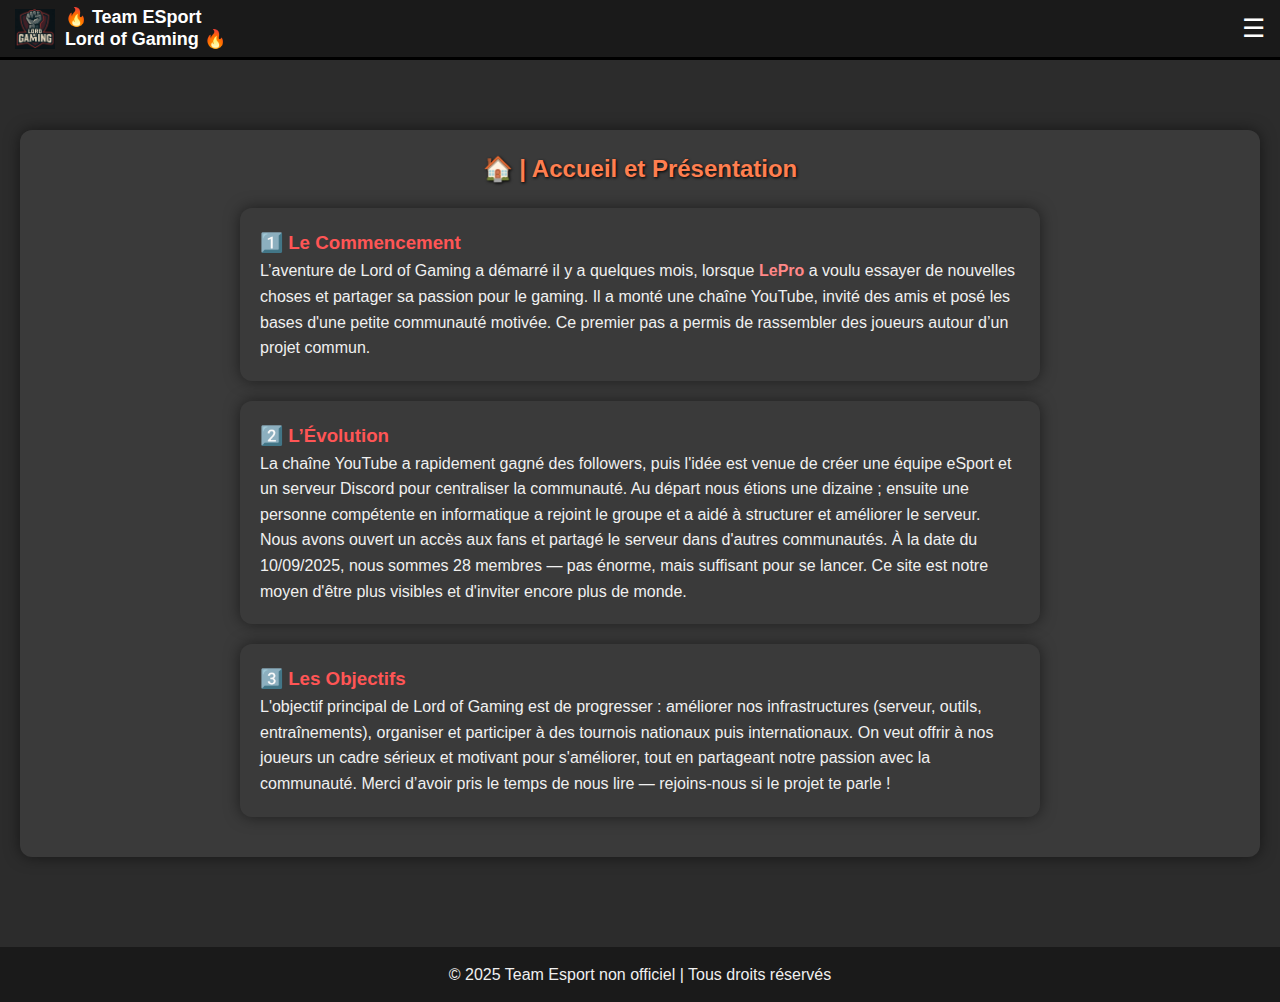
<file: index.html>
<!DOCTYPE html>
<html lang="fr">
<head>
  <meta charset="UTF-8">
  <meta name="viewport" content="width=device-width, initial-scale=1.0">

  <!-- Vérification Google Search Console -->
  <meta name="google-site-verification" content="tANKrTyMLBtRzxCN6AKqP046jzM50Hj4cIgLOepBTa8" />

  <!-- Titre SEO -->
  <title>Lord of Gaming Esport - Team eSport officielle</title>

  <!-- Meta description -->
  <meta name="description" content="Découvrez Lord of Gaming Esport : notre équipe, nos joueurs et nos objectifs. Suivez notre aventure sur YouTube, Discord et nos tournois eSport.">

  <!-- Mots-clés -->
  <meta name="keywords" content="Lord of Gaming, Esport, Team Gaming, Joueurs, YouTube, Discord, Équipe eSport, tournois">

  <!-- Auteur -->
  <meta name="author" content="Team Lord of Gaming">

  <!-- Open Graph (partage réseaux sociaux) -->
  <meta property="og:title" content="Lord of Gaming Esport - Team eSport officielle">
  <meta property="og:description" content="Rejoignez l’équipe Lord of Gaming Esport et découvrez nos joueurs, nos objectifs et notre communauté.">
  <meta property="og:image" content="https://elou-hr.github.io/Lord-of-Gaming-Esport/Logo%20lord%20of%20gaming.png">
  <meta property="og:url" content="https://elou-hr.github.io/Lord-of-Gaming-Esport/">
  <meta property="og:type" content="website">

  <!-- Favicon -->
  <link rel="icon" type="image/png" href="Logo lord of gaming.png">

  <!-- Lien CSS -->
  <link rel="stylesheet" href="style.css">
</head>

<body>

  <header>
    <div class="top-bar">
      <div class="top-left">
        <img src="Logo lord of gaming.png" alt="Logo du club" class="club-logo">
        <h1>🔥 Team ESport<br>Lord of Gaming 🔥</h1>
      </div>
      <div class="burger" onclick="toggleMenu()">☰</div>
    </div>

    <nav class="mobile-menu">
      <a href="index.html">🏠 | Accueil</a>
      <a href="joueurs.html">🧑‍🤝‍🧑 | Joueurs</a>
      <a href="actualite.html">📰 | Actualité</a>
      <a href="https://www.youtube.com/@LORDOFGAMING-i6r">▶️ | YouTube</a>
      <a href="https://discord.gg/Ah3bJD2EE"_blank">💬 | Discord</a>
    </nav>
  </header>

  <!-- MAIN -->
  <main>
    <!-- Présentation (section) -->
    <section id="presentation" class="section">
      <div class="container">
        <h2>🏠 | Accueil et Présentation</h2>

        <div class="team-card">
          <h3>1️⃣ Le Commencement</h3>
          <p>
            L’aventure de Lord of Gaming a démarré il y a quelques mois, lorsque
            <a href="https://www.youtube.com/@Lepro36ytb" target="_blank" rel="noopener noreferrer">LePro</a>
            a voulu essayer de nouvelles choses et partager sa passion pour le gaming. Il a monté une chaîne YouTube, invité des amis et posé les bases d'une petite communauté motivée. Ce premier pas a permis de rassembler des joueurs autour d’un projet commun.
          </p>
        </div>

        <div class="team-card">
          <h3>2️⃣ L’Évolution</h3>
          <p>
            La chaîne YouTube a rapidement gagné des followers, puis l'idée est venue de créer une équipe eSport et un serveur Discord pour centraliser la communauté. Au départ nous étions une dizaine ; ensuite une personne compétente en informatique a rejoint le groupe et a aidé à structurer et améliorer le serveur. Nous avons ouvert un accès aux fans et partagé le serveur dans d'autres communautés. À la date du 10/09/2025, nous sommes 28 membres — pas énorme, mais suffisant pour se lancer. Ce site est notre moyen d'être plus visibles et d'inviter encore plus de monde.
          </p>
        </div>

        <div class="team-card">
          <h3>3️⃣ Les Objectifs</h3>
          <p>
            L'objectif principal de Lord of Gaming est de progresser : améliorer nos infrastructures (serveur, outils, entraînements), organiser et participer à des tournois nationaux puis internationaux. On veut offrir à nos joueurs un cadre sérieux et motivant pour s'améliorer, tout en partageant notre passion avec la communauté. Merci d’avoir pris le temps de nous lire — rejoins-nous si le projet te parle !
          </p>
        </div>
      </div>
    </section>
  </main>

  <!-- FOOTER -->
  <footer>
    <p>&copy; 2025 Team Esport non officiel | Tous droits réservés</p>
  </footer>

  <!-- Script menu (s'assure que script existe) -->
  <script>
    // Si tu utilises script.js externe, pas besoin de ce bloc (tu peux garder le fichier).
    // Ce petit fallback permet d'ouvrir/fermer le menu si script.js n'est pas chargé.
    function toggleMenu() {
      const menu = document.querySelector('.mobile-menu');
      if (!menu) return;
      const isOpen = menu.style.display === 'flex';
      menu.style.display = isOpen ? 'none' : 'flex';
      menu.setAttribute('aria-hidden', isOpen ? 'true' : 'false');
    }

    // Accessibility: ouvrir le menu au clavier (Enter/Space) sur le burger
    document.addEventListener('keydown', function (e) {
      const burger = document.querySelector('.burger');
      if (!burger) return;
      if ((e.key === 'Enter' || e.key === ' ') && document.activeElement === burger) {
        e.preventDefault();
        toggleMenu();
      }
    });
  </script>
</body>
</html>
</file>
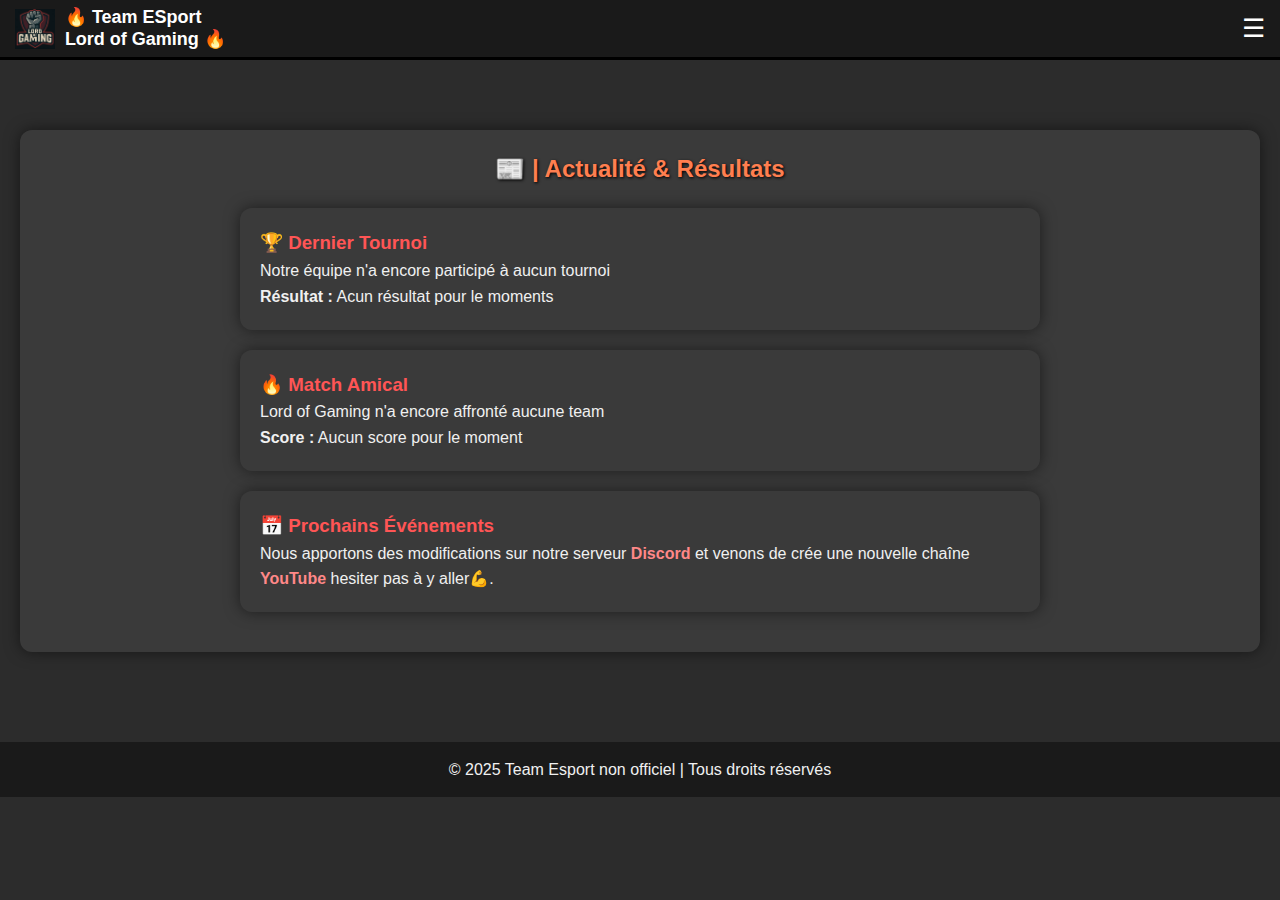
<file: actualite.html>
<!DOCTYPE html>
<html lang="fr">
<head>
  <meta charset="UTF-8">
  <meta name="viewport" content="width=device-width, initial-scale=1.0">

  <title>Lord of Gaming Esport - Actualité & Résultats</title>
  <meta name="description" content="Retrouvez toute l’actualité et les résultats de la Team eSport Lord of Gaming. Suivez nos tournois et performances.">

  <link rel="icon" type="image/png" href="Logo lord of gaming.png">
  <link rel="stylesheet" href="style.css">
</head>

<body>
  <header>
    <div class="top-bar">
      <div class="top-left">
        <img src="Logo lord of gaming.png" alt="Logo du club" class="club-logo">
        <h1>🔥 Team ESport<br>Lord of Gaming 🔥</h1>
      </div>
      <div class="burger" onclick="toggleMenu()">☰</div>
    </div>

    <nav class="mobile-menu">
      <a href="index.html">🏠 | Accueil</a>
      <a href="joueurs.html">🧑‍🤝‍🧑 | Joueurs</a>
      <a href="actualite.html">📰 | Actualité</a>
      <a href="http://www.youtube.com/@LordofgamingE-sport-J25E">▶️ | YouTube</a>
      <a href="https://discord.gg/K2dqxuaX"_blank">💬 | Discord</a>
    </nav>
  </header>

  <main>
    <section id="actualite">
      <h2>📰 | Actualité & Résultats</h2>

      <div class="team-card">
        <h3>🏆 Dernier Tournoi </h3>
        <p>Notre équipe n'a encore participé à aucun tournoi</p>
        <p><strong>Résultat :</strong> Acun résultat pour le moments </p>
      </div>

      <div class="team-card">
        <h3>🔥 Match Amical </h3>
        <p>Lord of Gaming n'a encore affronté aucune team </p>
        <p><strong>Score :</strong> Aucun score pour le moment </p>
      </div>

      <div class="team-card">
        <h3>📅 Prochains Événements</h3>
        <p>Nous apportons des modifications sur notre serveur <a href="https://discord.gg/K2dqxuaX">Discord</a> et venons de crée une nouvelle chaîne <a href="http://www.youtube.com/@LordofgamingE-sport-J25E">YouTube</a> hesiter pas à y aller💪.</p> 
      </div>
    </section>
  </main>

  <footer>
    <p>&copy; 2025 Team Esport non officiel | Tous droits réservés</p>
  </footer>

  <script src="script.js"></script>
</body>
</html>
</file>
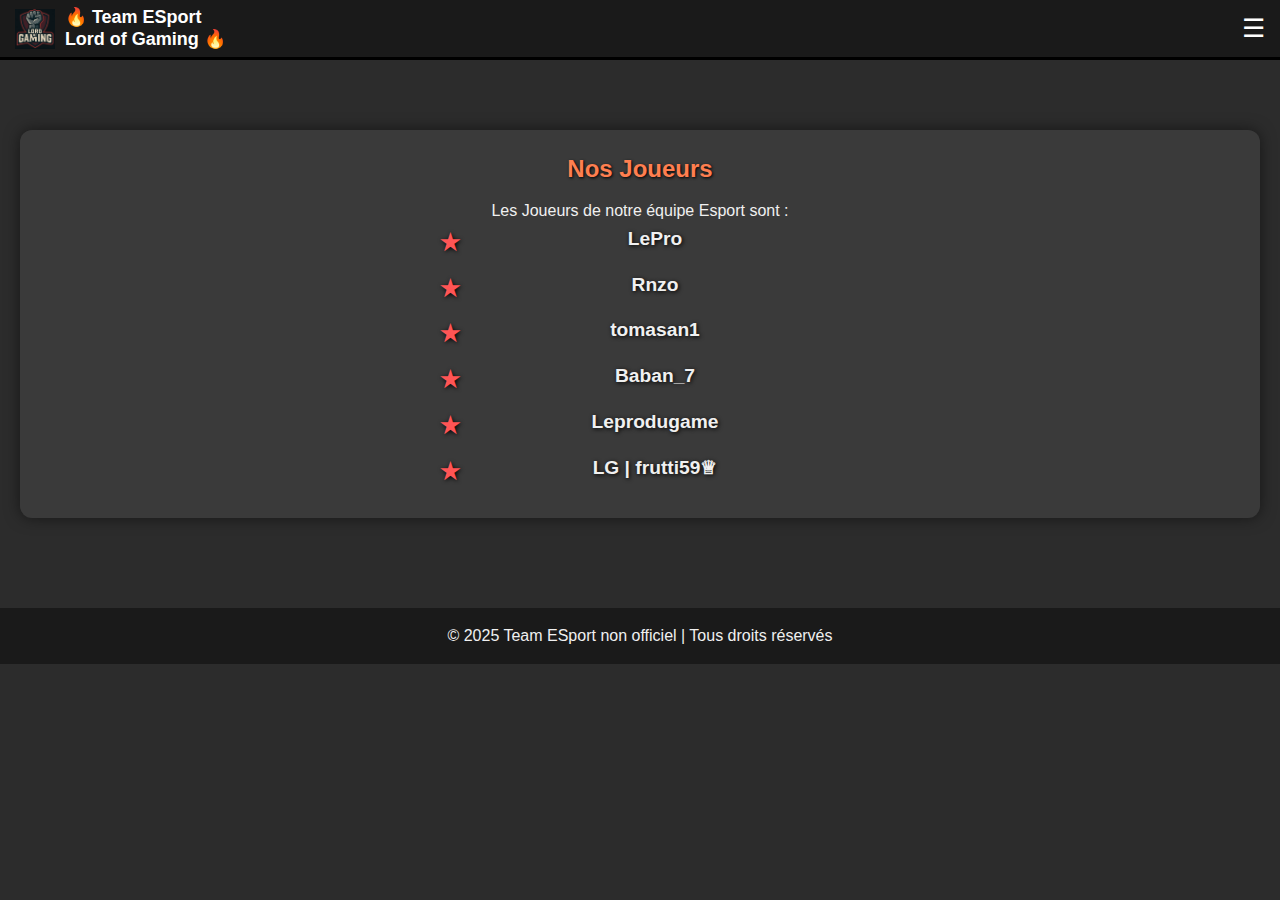
<file: joueurs.html>
<!DOCTYPE html>
<html lang="fr">
<head>
  <meta charset="UTF-8">
  <meta name="viewport" content="width=device-width, initial-scale=1.0">
  <title>Équipe Esport</title>
  <link rel="stylesheet" href="style.css">
</head>
<body>
  <header>
  <div class="top-bar">
    <!-- Logo + titre à gauche -->
    <div class="top-left">
      <img src="Logo lord of gaming.png" alt="Logo du club" class="club-logo">
      <h1>🔥 Team ESport<br>Lord of Gaming 🔥</h1>
    </div>

    <!-- Burger menu -->
    <div class="burger" onclick="toggleMenu()">☰</div>
  </div>

  <!-- Menu déroulant -->
  <nav class="mobile-menu" id="mobileMenu">
    <a href="index.html">Accueil</a>
    <a href="joueurs.html">Joueurs</a>
    <a href="#resultats">Résultats</a>
    <a href="#contact">Contact</a>
    <a href="https://www.youtube.com/" target="_blank">YouTube</a>
    <a href="https://discord.com/" target="_blank">Discord</a>
  </nav>
</header>



  <main>
    <section id="joueurs">
      <h2>Nos Joueurs</h2>
      <p>Les Joueurs de notre équipe Esport sont :</p>
      <ul class="player-list">
  	<li>LePro</li>
  	<li>Rnzo</li>
  	<li>tomasan1</li>
  	<li>Baban_7</li>
  	<li>Leprodugame</li>
  	<li>LG | frutti59♕</li>
      </ul>
  </main>

  <footer>
    <p>&copy; 2025 Team ESport non officiel | Tous droits réservés</p>
  </footer>
	<script>
function toggleMenu() {
  const menu = document.getElementById("mobileMenu");
  menu.style.display = (menu.style.display === "flex") ? "none" : "flex";
}
</script>


</body>
</html>
</file>
<file: style.css>
/* ============================= */
/*         RESET & BASE          */
/* ============================= */
* {
  margin: 0;
  padding: 0;
  box-sizing: border-box;
}

body {
  font-family: Arial, sans-serif;
  background: #2c2c2c;  /* fond gris sombre doux */
  color: #f0f0f0;        /* texte blanc cassé */
  line-height: 1.6;
  padding-top: 70px;      /* espace pour la barre fixe */
}

/* ============================= */
/*      BARRE DE NAVIGATION      */
/* ============================= */
.top-bar {
  width: 100%;
  height: 60px;
  background: #1a1a1a;    /* gris très foncé */
  display: flex;
  justify-content: space-between;
  align-items: center;
  padding: 0 15px;
  position: fixed;
  top: 0;
  left: 0;
  z-index: 3000;
  border-bottom: 3px solid #000;  /* fine bande noire */
}

/* Logo + titre */
.top-left {
  display: flex;
  align-items: center;
}
.top-left .club-logo {
  height: 40px;
  margin-right: 10px;
}
.top-left h1 {
  font-size: 18px;
  color: #fff;
  line-height: 1.2;
}

/* Burger menu */
.burger {
  font-size: 26px;
  color: #fff;
  cursor: pointer;
  z-index: 4000;
}

/* Menu déroulant */
.mobile-menu {
  display: none;
  flex-direction: column;
  position: absolute;
  top: 60px;
  left: 0;
  width: 100%;
  background: #111;  /* fond noir pour le menu */
  z-index: 3500;
  padding: 10px 0;
}

.mobile-menu a {
  padding: 12px;
  color: #f0f0f0;
  text-decoration: none;
  font-weight: bold;
  transition: background 0.3s;
}
.mobile-menu a:hover {
  background: #333;
}

/* ============================= */
/*         MAIN CONTENT          */
/* ============================= */
main {
  padding: 20px;
  text-align: center;
}

/* Sections */
section {
  margin: 40px 0;
  background: #3a3a3a;  /* sections plus claires que le fond */
  padding: 20px;
  border-radius: 12px;
  box-shadow: 0 0 15px rgba(0,0,0,0.5);
}

/* Titres */
h2 {
  margin-bottom: 10px;
  color: #ff7f50;  /* accent orangé doux */
  text-shadow: 1px 1px 3px #000;
}

/* Paragraphes */
p {
  color: #f0f0f0;
}

/* ============================= */
/*        LISTE DES JOUEURS      */
/* ============================= */
.player-list {
  list-style: none;
  padding: 0;
  max-width: 400px;
  margin: 0 auto;
}
.player-list li {
  position: relative;
  padding-left: 30px;
  margin-bottom: 15px;
  font-size: 1.2em;
  font-weight: bold;
  color: #f0f0f0;
  text-shadow: 1px 1px 4px #000;
  transition: 0.3s;
}
.player-list li::before {
  content: "★";
  position: absolute;
  left: 0;
  color: #ff5555;  /* accent rouge */
  font-size: 1.2em;
  top: 0;
}
.player-list li:hover {
  color: #ff8888;
  transform: scale(1.05);
}

/* ============================= */
/*      CARTES PRÉSENTATION      */
/* ============================= */
.team-card {
  background: #3a3a3a;
  margin: 20px auto;
  padding: 20px;
  max-width: 800px;
  border-radius: 12px;
  box-shadow: 0 0 15px rgba(0,0,0,0.5);
  transition: 0.3s;
  text-align: left;
}
.team-card h3 {
  color: #ff5555;  /* rouge clair */
  margin-top: 0;
}
.team-card p {
  color: #f0f0f0;
  line-height: 1.6;
}
.team-card a {
  color: #ff8888;  /* lien accent */
  text-decoration: none;
  font-weight: bold;
}
.team-card a:hover {
  text-decoration: underline;
  color: #fff;
}
.team-card:hover {
  transform: scale(1.02);
  box-shadow: 0 0 20px #ff5555;
}

/* ============================= */
/*         FOOTER               */
/* ============================= */
footer {
  background: #1a1a1a;
  color: #f0f0f0;
  text-align: center;
  padding: 15px 0;
  margin-top: 30px;
}
</file>
